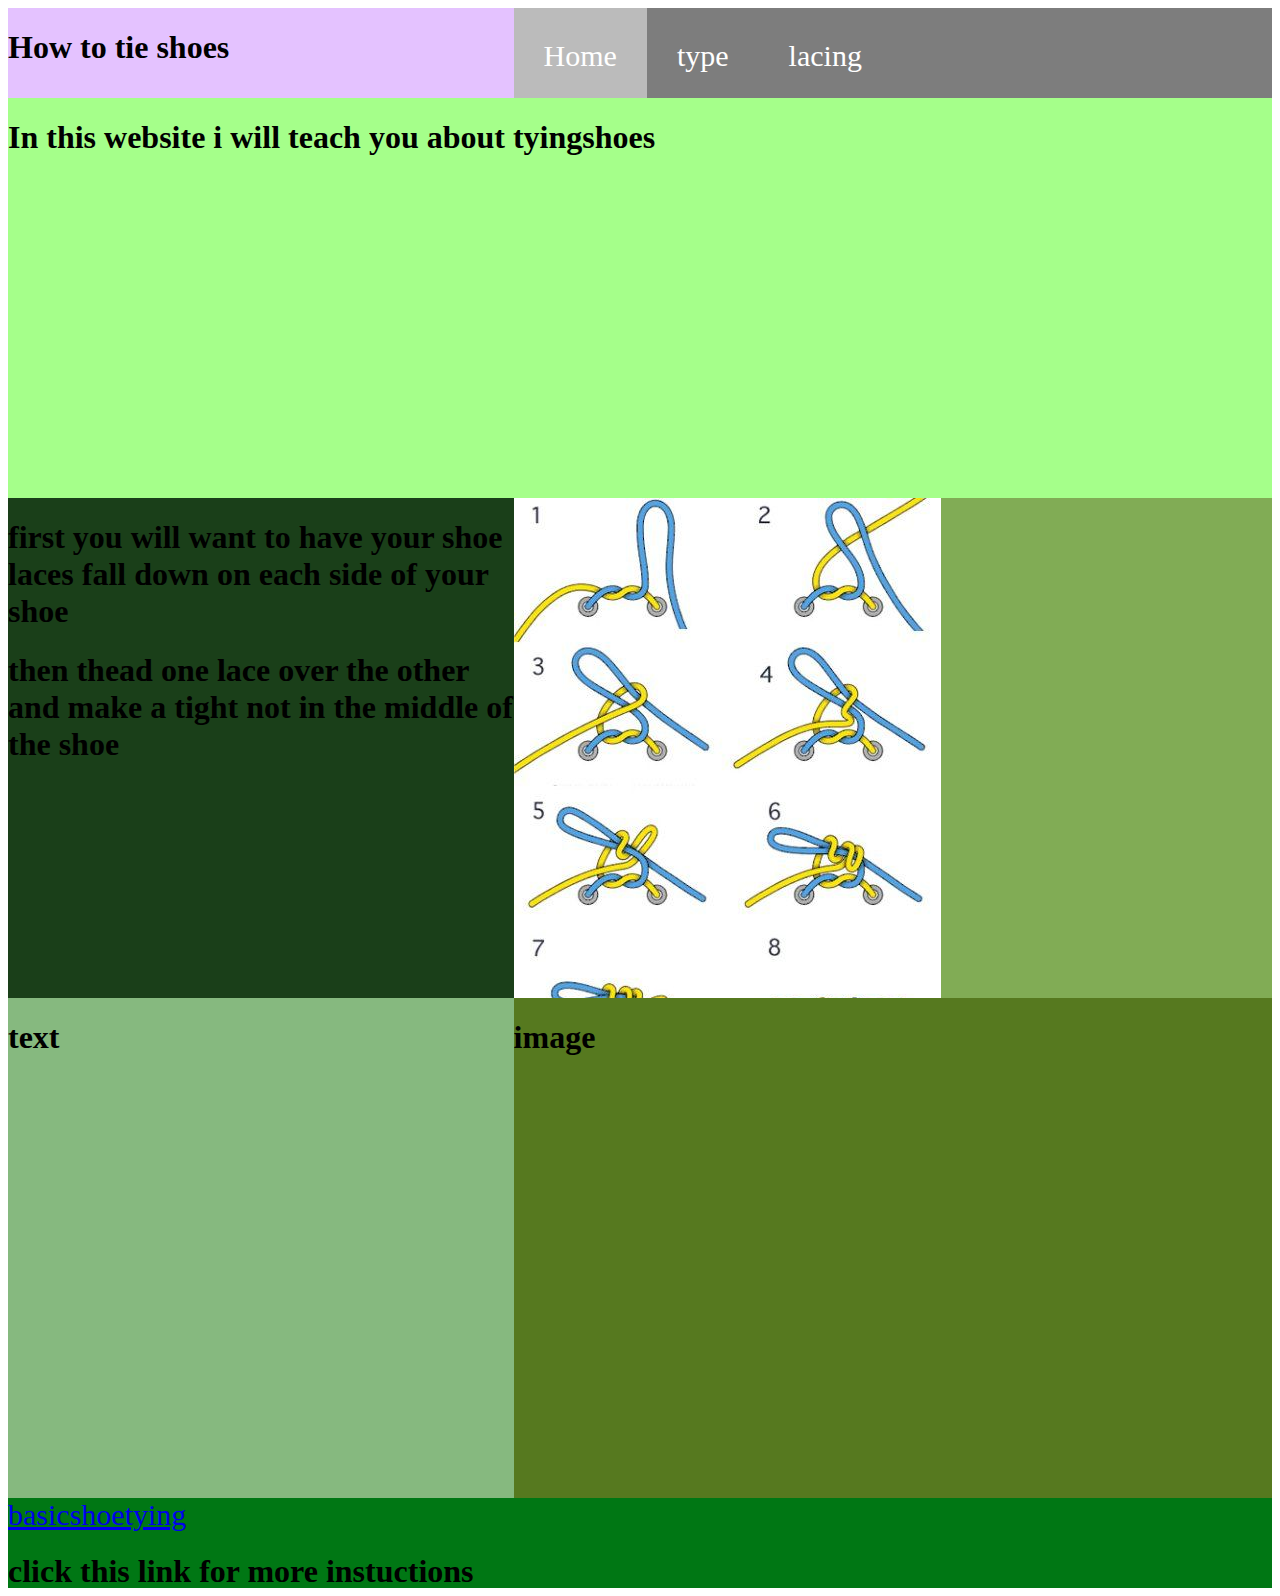
<file: index.html>
<!DOCTYPE html>
<html lang="en">
<head>
    <meta charset="UTF-8">
    <meta name="viewport" content="width=device-width, initial-scale=1.0">
    <link rel="stylesheet" href="style.css">
    <title>tyingshoes</title>
</head>
<body>
  <div class="container">
    <div class="logo">
      <h1>How to tie shoes</h1>
    </div>
    <div class="navigation">
      <ul>
        <li><a class="active" href="index.html">Home</a></li>
        <li><a href="type.html">type</a></li>
        <li><a href="lacing.html">lacing</a></li>
      </ul>
    </div>
    <div class="info">
      <h1>In this website i will teach you about tyingshoes</h1>
    </div>
    <div class="topimage">
      <img src="shoeinstructions.jpg">
    </div>
    <div class="lowimage">
      <h1>image</h1>
    </div>
    <div class="topleft">
      <h1>first you will want to have your shoe laces fall down on each side of your shoe</h1>
      <h1>then thead one lace over the other and make a tight not in the middle of the shoe</h1>
    </div>
    <div class="lowleft">
      <h1>text</h1>
    </div>
    <div class="bottom">
      <a href="https://shoelacesexpress.com/pages/how-to-tie-laces" target="_blank">basicshoetying</a>
      <h1>click this link for more instuctions</h1>
    </div>
  </div>
</body>
</html>
</file>
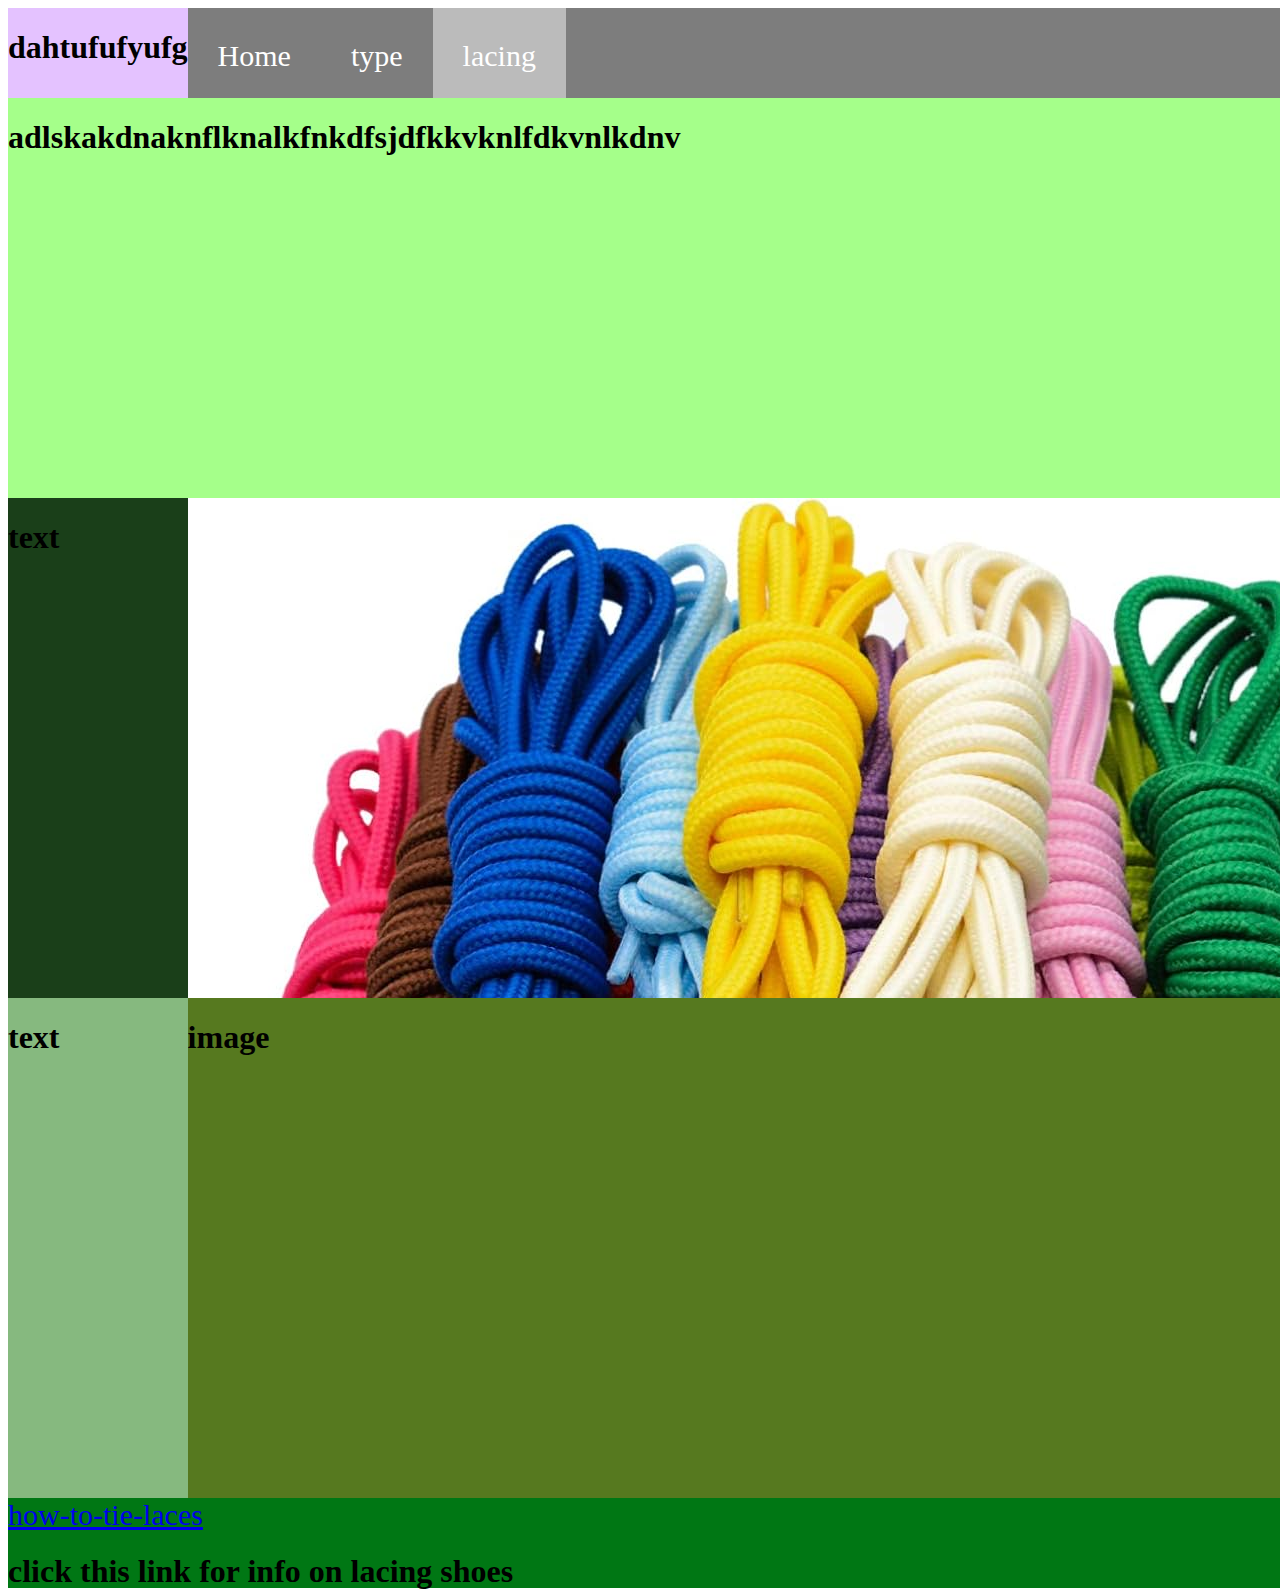
<file: lacing.html>
<!DOCTYPE html>
<html lang="en">
<head>
    <meta charset="UTF-8">
    <meta name="viewport" content="width=device-width, initial-scale=1.0">
    <link rel="stylesheet" href="style.css">
    <title>styles</title>
</head>
<body>
       <div class="container">
          <div class="logo">
            <h1>dahtufufyufg</h1>
          </div>
          <div class="navigation">
            <ul>
                <li><a href="index.html">Home</a></li>
                <li><a href="type.html">type</a></li>
                <li><a class="active" href="lacing.html">lacing</a></li>
            </ul>
          </div>
          <div class="info">
            <h1>adlskakdnaknflknalkfnkdfsjdfkkvknlfdkvnlkdnv</h1>
          </div>
          <div class="topimage">
            <img src=71gXWX2+1zL._AC_UY900_.jpg>
           </div>
          <div class="lowimage">
            <h1>image</h1>
          </div>
          <div class="topleft">
            <h1>text</h1>
          </div>
          <div class="lowleft">
            <h1>text</h1>
          </div>
          <div class="bottom">
            <a href="https://www.wikihow.com/Lace-Shoes" target="_blank">how-to-tie-laces</a>
            <h1>click this link for info on lacing shoes</h1>
          
          </div>
       </div>
</body>
</html>
</file>
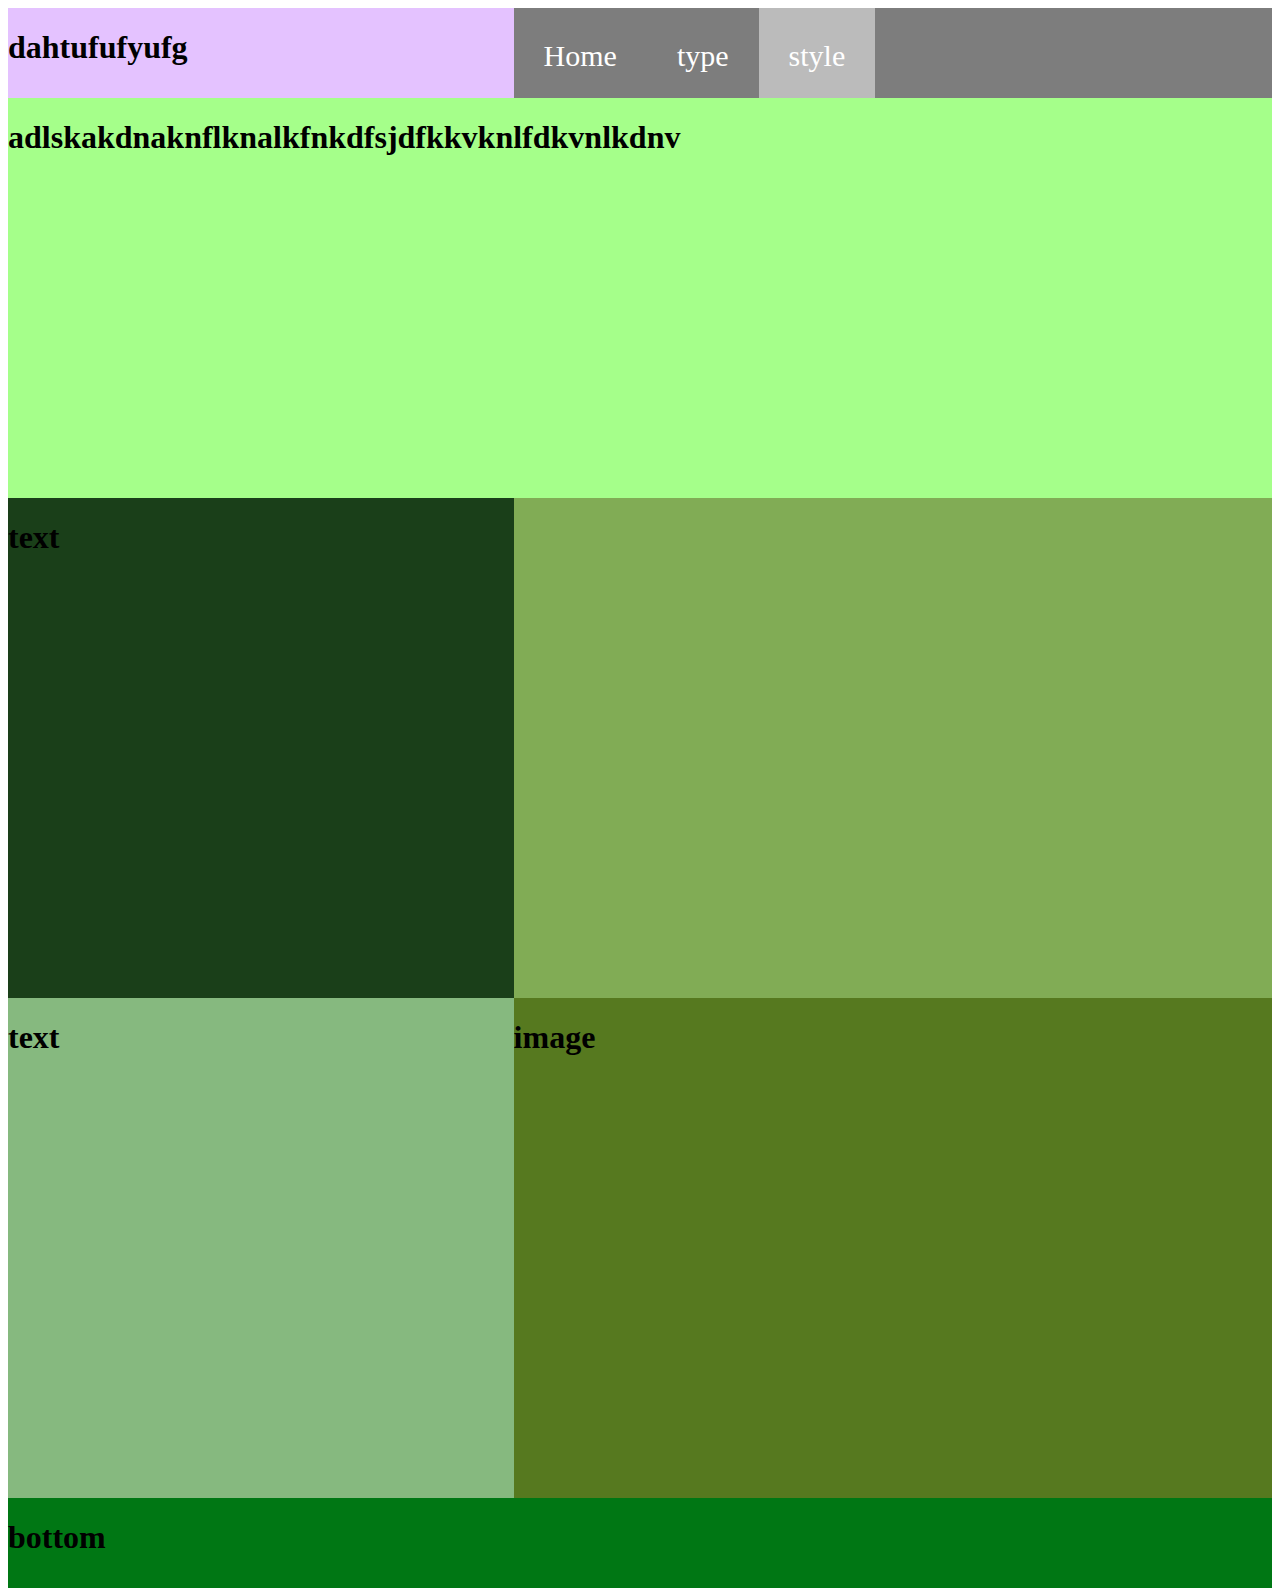
<file: styles.html>
<!DOCTYPE html>
<html lang="en">
<head>
    <meta charset="UTF-8">
    <meta name="viewport" content="width=device-width, initial-scale=1.0">
    <link rel="stylesheet" href="style.css">
    <title>styles</title>
</head>
<body>
       <div class="container">
          <div class="logo">
            <h1>dahtufufyufg</h1>
          </div>
          <div class="navigation">
            <ul>
                <li><a href="index.html">Home</a></li>
                <li><a href="type.html">type</a></li>
                <li><a class="active" href="styles.html">style</a></li>
            </ul>
          </div>
          <div class="info">
            <h1>adlskakdnaknflknalkfnkdfsjdfkkvknlfdkvnlkdnv</h1>
          </div>
          <div class="topimage">
           </div>
          <div class="lowimage">
            <h1>image</h1>
          </div>
          <div class="topleft">
            <h1>text</h1>
          </div>
          <div class="lowleft">
            <h1>text</h1>
          </div>
          <div class="bottom">
            <h1>bottom</h1>
          </div>
       </div>
</body>
</html>
</file>
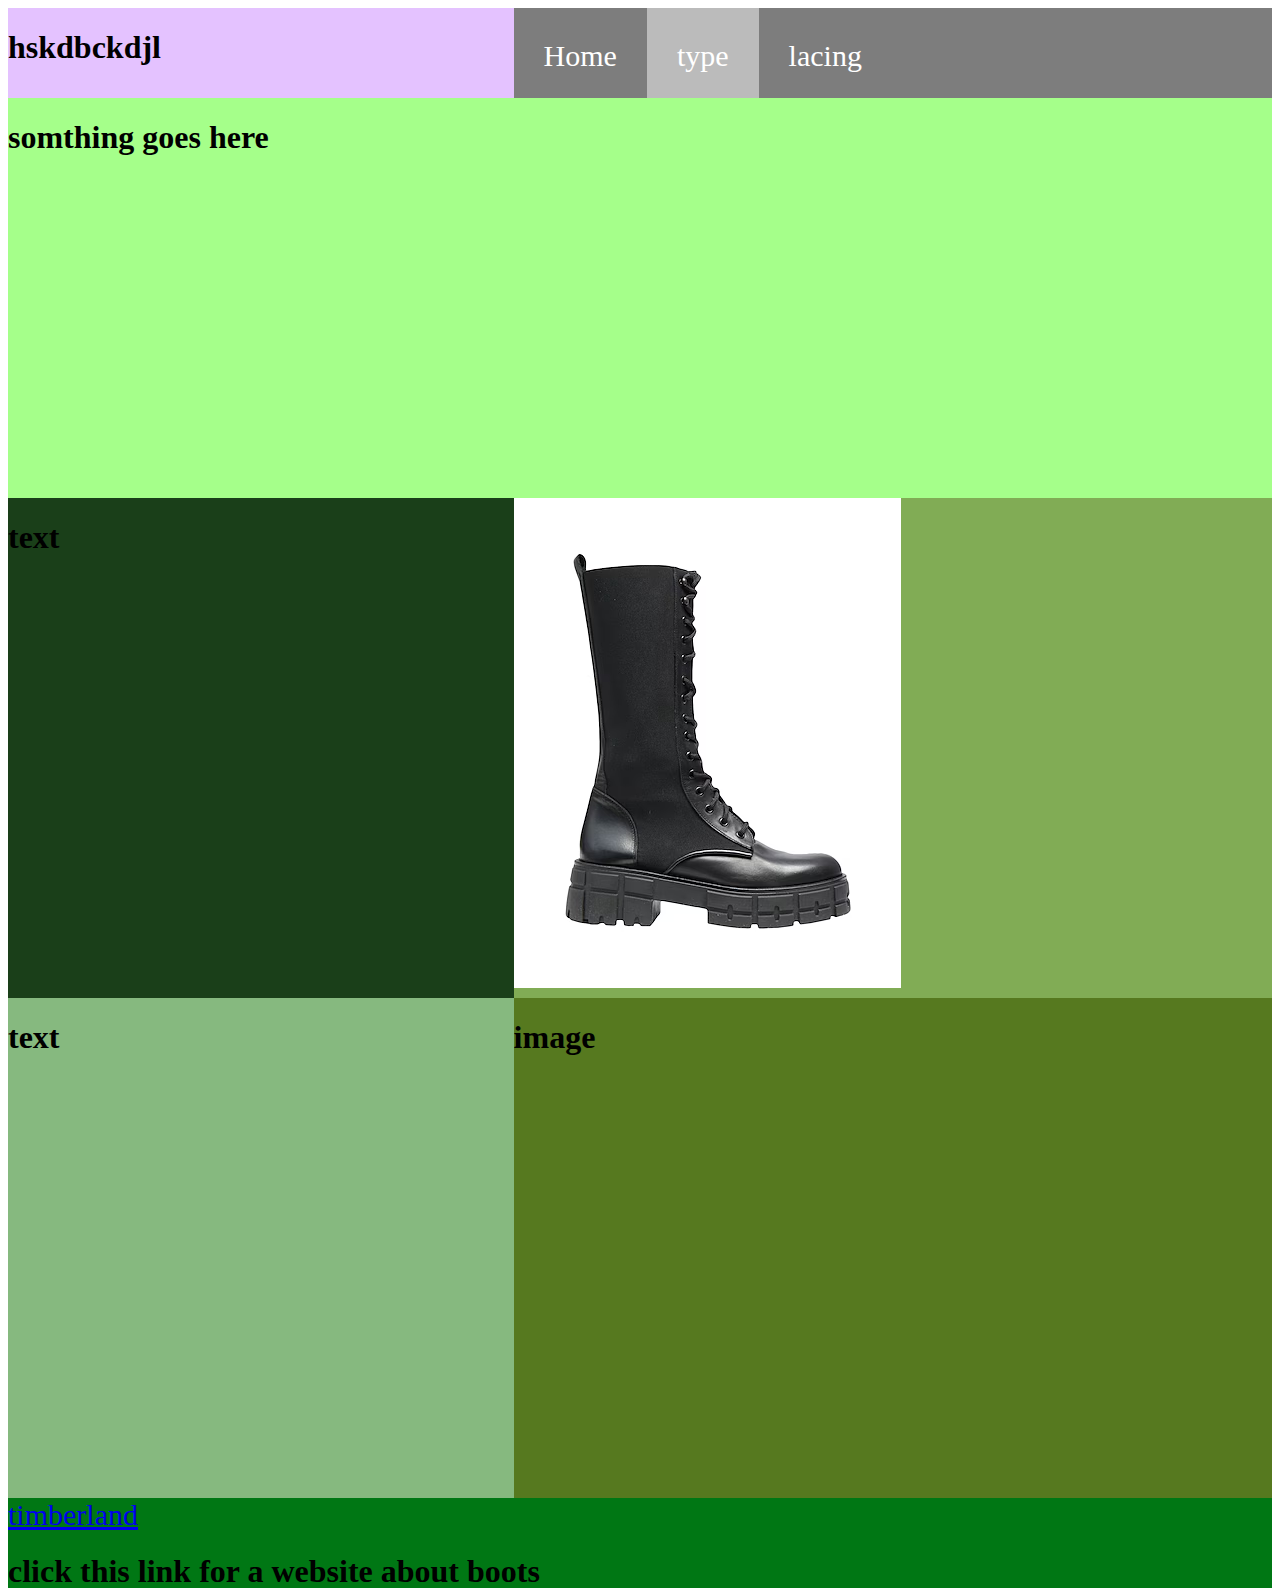
<file: type.html>
<!DOCTYPE html>
<html lang="en">
<head>
    <meta charset="UTF-8">
    <meta name="viewport" content="width=device-width, initial-scale=1.0">
    <link rel="stylesheet" href="style.css">
    <title>type</title>
</head>
<body>
    <div class="container">
        <div class="logo">
          <h1>hskdbckdjl</h1>
        </div>
        <div class="navigation">
          <ul>
              <li><a href="index.html">Home</a></li>
              <li><a class="active" href="type.html">type</a></li>
              <li><a href="lacing.html">lacing</a></li>
          </ul>
        </div>
        <div class="info">
          <h1>somthing goes here</h1>
        </div>
        <div class="topimage">
          <img src="11950830PS_14_f.avif">
         </div>
        <div class="lowimage">
          <h1>image</h1>
        </div>
        <div class="topleft">
          <h1>text</h1>
        </div>
        <div class="lowleft">
          <h1>text</h1>
        </div>
        <div class="bottom">
          <a href="https://www.timberland.ca/en-ca" target="_blank">timberland</a>
            <h1>click this link for a website about boots</h1>
        </div>
        
     </div>
</body>
</html>
</file>
<file: style.css>
.container {
    display: grid;
    grid-template-columns: 2fr 3fr;
    grid-template-rows: 90px 400px 500px 500px 90px;
}

.logo {
    grid-column: 1/2;
    grid-row: 1/2;
    background-color: rgb(228, 194, 255);
}

.navigation {
    grid-column: 2/3;
    grid-row: 1/2;
    background-color: rgb(255, 0, 221);
}

.info {
    grid-column: 1/3;
    grid-row: 2/3;
    background-color: rgb(165, 255, 138);
}

.topimage {
    grid-column: 2/3;
    grid-row: 3/4;
    background-color: rgb(129, 172, 85);
}

.lowimage {
    grid-column: 2/3;
    grid-row: 4/5;
    background-color: rgb(86, 121, 31);
}

.topleft {
    grid-column: 1/2;
    grid-row: 3/4;
    background-color: rgb(26, 63, 25);
}

.lowleft {
    grid-column: 1/2;
    grid-row: 4/5;
    background-color: rgb(134, 185, 127);
}

.bottom {
    grid-column: 1/3;
    grid-row:5/6;
    background-color: rgb(0, 119, 20);
}

ul {
    list-style-type: none;
    margin: 0;
    padding: 0;
    overflow: hidden;
    background-color: #7d7d7d;
}

/* navigation bar */


li {
    float: left;
}

li a {
      display: block;
      color: rgb(255, 255, 255);
      text-align: center;
      padding: 31px 30px;
      text-decoration: none;
}

li a:hover:not(.active) {
background-color: #212121;
}

.active {
background-color: #bbbbbb;
}

a:link {
    font-size: 30px;
}
a:visited {

}
a:hover {

}
</file>
